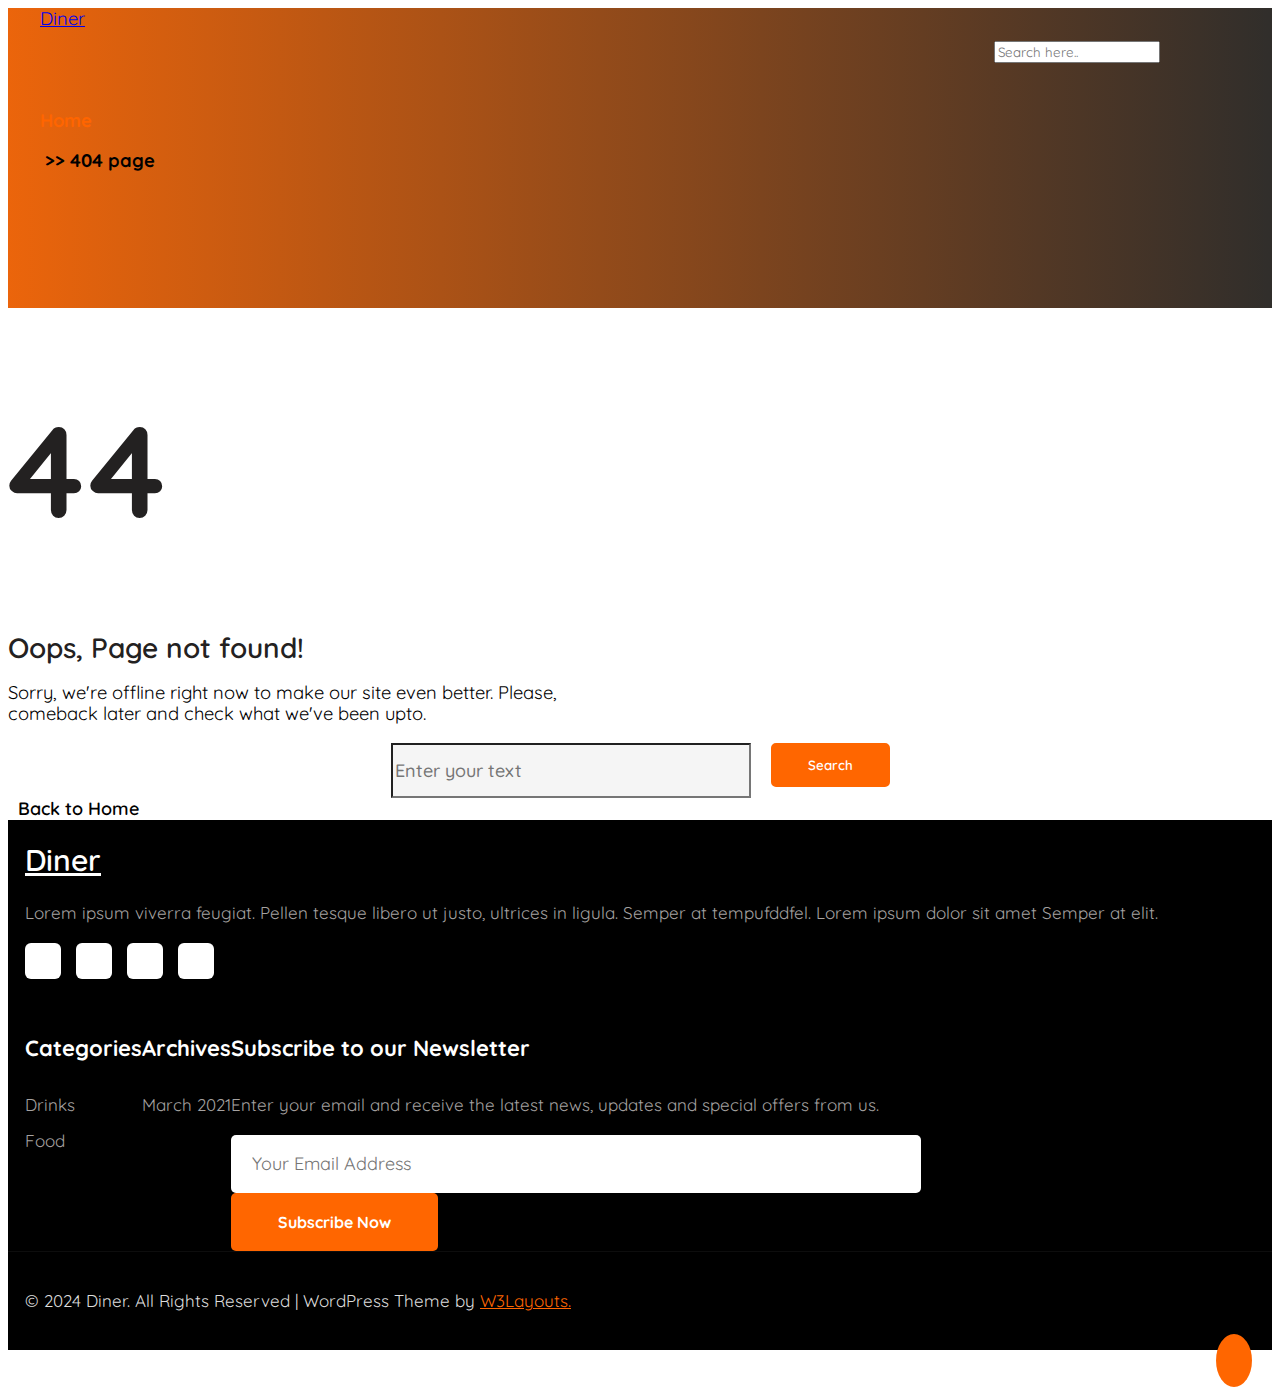
<file: 404page/index.html>
<!doctype html>
<html lang="en">
  <head>
    <title>404 page-Diner-WordPress Theme</title>
    <!-- Required meta tags -->
    <meta charset="utf-8" />
    <meta
      name="viewport"
      content="width=device-width, initial-scale=1, shrink-to-fit=no"
    />
<link rel="shortcut icon" href="./../img/w3layout.jpeg" type="image/x-icon">
    <!-- Bootstrap CSS v5.2.1 -->
    <link
      href="https://cdn.jsdelivr.net/npm/bootstrap@5.3.2/dist/css/bootstrap.min.css"
      rel="stylesheet"
      integrity="sha384-T3c6CoIi6uLrA9TneNEoa7RxnatzjcDSCmG1MXxSR1GAsXEV/Dwwykc2MPK8M2HN"
      crossorigin="anonymous"
    />
    
    <!-- google fonts -->
	<link href="//fonts.googleapis.com/css2?family=Pacifico&amp;display=swap" rel="stylesheet">
	<link href="//fonts.googleapis.com/css2?family=Quicksand:wght@300;400;500;600;700&amp;display=swap" rel="stylesheet">
    <!-- FontAwesome 6.2.0 CSS -->
    <!-- câu lệnh tạo ra: fa6-cdn  -->
    <!-- FontAwesome 6.2.0 CSS -->
    <link
      rel="stylesheet"
      href="https://cdnjs.cloudflare.com/ajax/libs/font-awesome/6.2.0/css/all.min.css"
      integrity="sha512-xh6O/CkQoPOWDdYTDqeRdPCVd1SpvCA9XXcUnZS2FmJNp1coAFzvtCN9BmamE+4aHK8yyUHUSCcJHgXloTyT2A=="
      crossorigin="anonymous"
      referrerpolicy="no-referrer"
    />
 <!-- gg font Pacifico -->
 <link rel="preconnect" href="https://fonts.googleapis.com">
<link rel="preconnect" href="https://fonts.gstatic.com" crossorigin>
<link href="https://fonts.googleapis.com/css2?family=Pacifico&display=swap" rel="stylesheet">

<!-- cdn owl carousel css + theme css -->
<link
rel="stylesheet"
href="https://cdnjs.cloudflare.com/ajax/libs/OwlCarousel2/2.3.4/assets/owl.carousel.min.css"
integrity="sha512-tS3S5qG0BlhnQROyJXvNjeEM4UpMXHrQfTGmbQ1gKmelCxlSEBUaxhRBj/EFTzpbP4RVSrpEikbmdJobCvhE3g=="
crossorigin="anonymous"
referrerpolicy="no-referrer"
/>
<link
rel="stylesheet"
href="https://cdnjs.cloudflare.com/ajax/libs/OwlCarousel2/2.3.4/assets/owl.theme.default.min.css"
integrity="sha512-sMXtMNL1zRzolHYKEujM2AqCLUR9F2C4/05cdbxjjLSRvMQIciEPCQZo++nk7go3BtSuK9kfa/s+a4f4i5pLkw=="
crossorigin="anonymous"
referrerpolicy="no-referrer"
/>

    <!-- link style.css -->
    <link rel="stylesheet" href="./style.css" />

  </head>

  <body>
<!-- header -->
    <header>
      <div class="container">

        <nav class="navbar pt-4">
  <div class="container-fluid text-white">
    <div class="left">
      <a href="./../index.html" class="navbar-brand text-white fs-2 fw-bold">Diner</a>
    </div>
    
    <div class="right">
      <form   role="search">
      <input class="form-control me-4 p-2 position-relative" type="search" placeholder="Search here.." aria-label="Search">
      <i id="seach" class="fa-solid fa-magnifying-glass position-absolute "></i>
      
    </form>
    </div>
    <i class="fa-regular fa-moon moon"></i>
    <div class="layout-menu">
      <div id="menu">
        <ul>
          <li><a href="./../index.html">Home</a></li>
          <li><a href="./../Aboutpage/index.html">About</a></li>
          <li><a href="./../servicespage/service.html">Services</a></li>
          <li><a href="#">Blog Posts</a></li>
          <li><a href="./index.html">404 page</a></li>
          <li><a href="#">Elements</a></li>
          <li><a href="./../contact/index.html">Contact</a></li>
          <li><a href="./../LandingPage/index.html">Landing page</a></li>
          <button href="#menuIcon" type="button" id="overlay-close"></button>
        </ul>
      </div>
    </div>
    <div id="menuIcon">
      <i class="fa-solid fa-bars bars"></i>
    </div>

  </div>
</nav>
<script>
  document.getElementById("overlay-close").addEventListener("click", function () {
var menu = document.getElementById("menu");
menu.style.display = "none";
});
</script>
<script>
  document.getElementById("menuIcon").addEventListener("click", function () {
    var menu = document.getElementById("menu");
    if (menu.style.display === "none") {
      menu.style.display = "inline-block";
    } else {
      menu.style.display = "none";
    }
  });

</script>
<!-- text  -->
<div class="text text-center">

  <b>
<a href="./../index.html">Home  </a>
<p class="text-white d-inline">>> 404 page</p>
  </b>

</div>
</header>

<!-- content  -->
<section class="content text-center p-5">
<div class="m-3">
<h1>4<i class="fa-regular fa-face-frown face"></i>4</h1>
<h2>Oops, Page not found!</h2>
<p class="mt-4">Sorry, we're offline right now to make our site even better. Please, <br> comeback later and check what we've
been upto.</p>
<form class="form-inline search-form mt-md-5 mt-4 d-flex" action="https://wp.w3layouts.com/diner/" method="get">
<div class="input">
  <input class="form-control" name="s" type="search" placeholder="Enter your text" aria-label="email" required="">
</div>
<div class="button">
  <button type="submit">Search</button>
</div>
</form>
<a href="./../index.html" class="tn back-button mt-md-5 mt-4"> <i class="fa-solid fa-caret-left"></i> &nbsp; Back to Home</a> 
</div>          
</section>

<!-- footer -->
    <footer>
      <section class="w3l-footer-29-main">
        <div class="footer-29 py-5">
          <div class="container py-lg-4 DinerFooter">
            <div class="row footer-top-29">
    
              <div class="col-lg-4 col-md-6 col-sm-7 footer-1 pr-lg-5">
                <div class="footer-logo mb-3">
                  <h2><a class="navbar-brand" href="https://wp.w3layouts.com/diner/">Diner</a></h2>
                </div>
                <p>Lorem ipsum viverra feugiat. Pellen tesque libero ut justo, ultrices in ligula. Semper at
                  tempufddfel. Lorem ipsum dolor sit amet Semper at elit.</p>
                  <div class="main-social-footer-29 mt-4 FooterSocial">
                        <a href="https://www.facebook.com/w3layouts/" class="facebook"><span class="fa-brands fa-facebook"></span></a>
                        <a href="https://twitter.com/W3layouts" class="twitter"><span class="fa-brands fa-twitter"></span></a>
                        <a href="https://www.instagram.com/w3layouts_/" class="instagram"><span class="fa-brands fa-instagram"></span></a>
                        <a href="https://in.linkedin.com/company/w3layouts" class="linkedin"><span class="fa-brands fa-linkedin"></span></a>
                  </div>
              </div>    
              <div class="col-lg-2 col-md-6 col-sm-5 col-6 footer-list-29 footer-2 mt-sm-0 mt-5">

                    <div id="categories-4" class="widget_categories"><h6 class="footer-title-29">Categories</h6>
              <div>
                  <li class="cat-item cat-item-2"><a href="https://wp.w3layouts.com/diner/category/drinks/">Drinks</a>
        </li>
          <li class="cat-item cat-item-3"><a href="https://wp.w3layouts.com/diner/category/food/">Food</a>
        </li>
      </div>
        
              </div>
                  </div>
        
                  <div class="col-lg-2 col-md-6 col-sm-5 col-6 footer-list-29 footer-3 mt-lg-0 mt-5">
                    <div id="archives-4" class="widget_archive"><h6 class="footer-title-29">Archives</h6>
              <div>
                  <li><a href="https://wp.w3layouts.com/diner/2021/03/">March 2021</a></li>
              </div>
        
              </div>
                  </div>
        
                                  <div class="col-lg-4 col-md-6 col-sm-7 footer-list-29 footer-4 mt-lg-0 mt-5 FooterSubscribe">
                    <h6 class="footer-title-29">Subscribe to our Newsletter </h6>
                    <p>Enter your email and receive the latest news, updates and special offers from us.</p>
        
                    <form action="" class="subscribe mt-4" method="post">
                      <input type="email" name="Email" placeholder="Your Email Address" required="">
                      <button class="btn btn-style btn-primary w-100 mt-3">Subscribe Now</button>
                    </form>
        
                  </div>
            
                </div>
              </div>
            </div>
            
          </section>
          
          
          
          
          
          
                <!-- </div> -->
      </section>
      <!-- copyright -->
  <section class="w3l-copyright">
    <div class="container">
      <div class="row bottom-copies">
                
            <p class="col-lg-8 copy-footer-29 CopyRights">© 2024            Diner.            All Rights Reserved |
                                    WordPress Theme by <a href="https://w3layouts.com/">W3Layouts.                          </a>
          </p>
        
        <div class="col-lg-4 footer-list-29">
                </div>

      </div>
    </div>
    </section>
    </footer>
    
    <!-- backtotop -->
    <a href="#" class="backtotop"><i class="fa fa-angle-up"></i></a>
           <!-- link index.js -->
           <script src="./../js/index.js" 
           crossorigin="anonymous"
           referrerpolicy="no-referrer"></script>
<!-- cdn jquery -->
<script
src="https://cdnjs.cloudflare.com/ajax/libs/jquery/3.7.1/jquery.min.js"
integrity="sha512-v2CJ7UaYy4JwqLDIrZUI/4hqeoQieOmAZNXBeQyjo21dadnwR+8ZaIJVT8EE2iyI61OV8e6M8PP2/4hpQINQ/g=="
crossorigin="anonymous"
referrerpolicy="no-referrer"
></script>
    <!-- cdn owlcarousel2 js -->
    <script
      src="https://cdnjs.cloudflare.com/ajax/libs/OwlCarousel2/2.3.4/owl.carousel.min.js"
      integrity="sha512-bPs7Ae6pVvhOSiIcyUClR7/q2OAsRiovw4vAkX+zJbw3ShAeeqezq50RIIcIURq7Oa20rW2n2q+fyXBNcU9lrw=="
      crossorigin="anonymous"
      referrerpolicy="no-referrer"
    ></script>
    <!-- script for tesimonials carousel slider -->
<script>
  $(document).ready(function () {
    $("#owl-agency").owlCarousel({
      loop: true,
      nav: false,
      margin: 50,
      responsiveClass: true,
      responsive: {
        0: {
          items: 1,
          nav: false
        },
        736: {
          items: 1,
          nav: false
        }
      }
    })
  })
</script>
<!-- //script for tesimonials carousel slider -->
  </body>
  <!-- Bootstrap JavaScript Libraries -->
    <script
      src="https://cdn.jsdelivr.net/npm/@popperjs/core@2.11.8/dist/umd/popper.min.js"
      integrity="sha384-I7E8VVD/ismYTF4hNIPjVp/Zjvgyol6VFvRkX/vR+Vc4jQkC+hVqc2pM8ODewa9r"
      crossorigin="anonymous"
    ></script>

    <script
      src="https://cdn.jsdelivr.net/npm/bootstrap@5.3.2/dist/js/bootstrap.min.js"
      integrity="sha384-BBtl+eGJRgqQAUMxJ7pMwbEyER4l1g+O15P+16Ep7Q9Q+zqX6gSbd85u4mG4QzX+"
      crossorigin="anonymous"
    ></script>
</html>
</file>
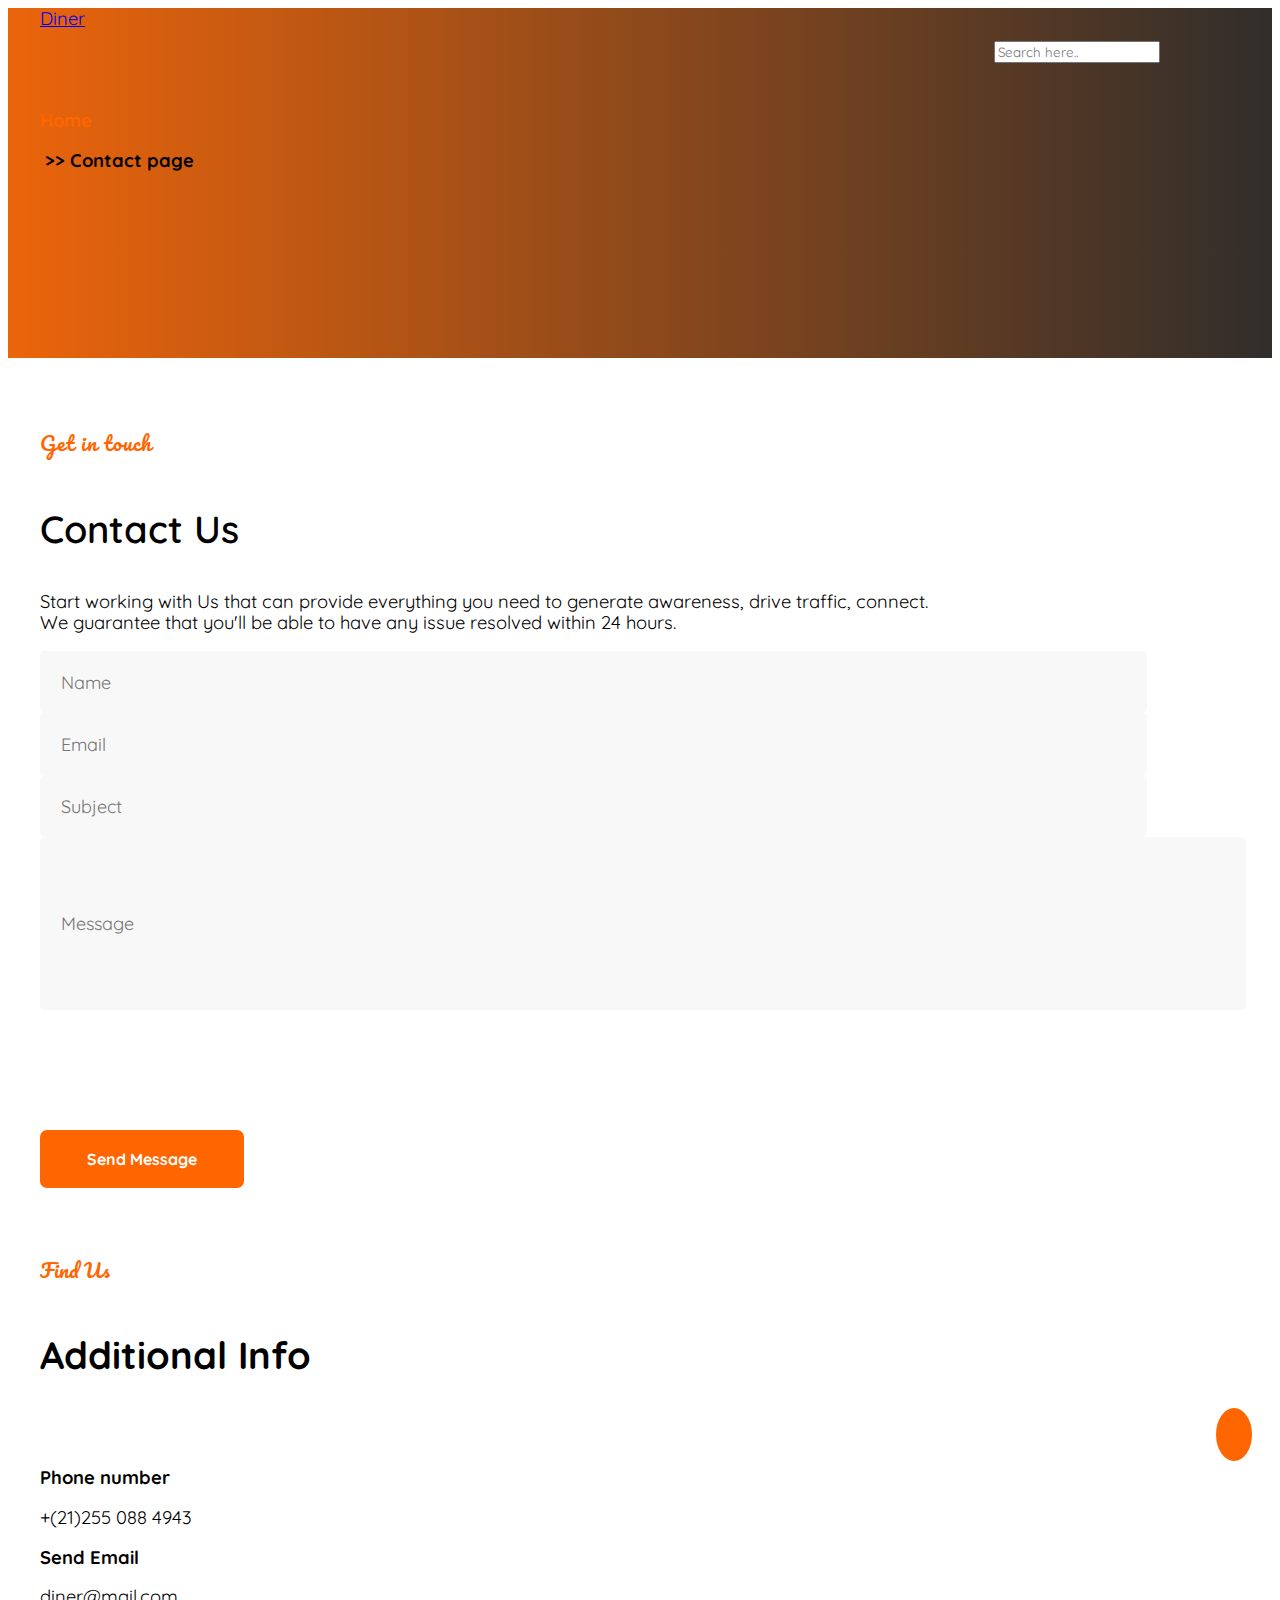
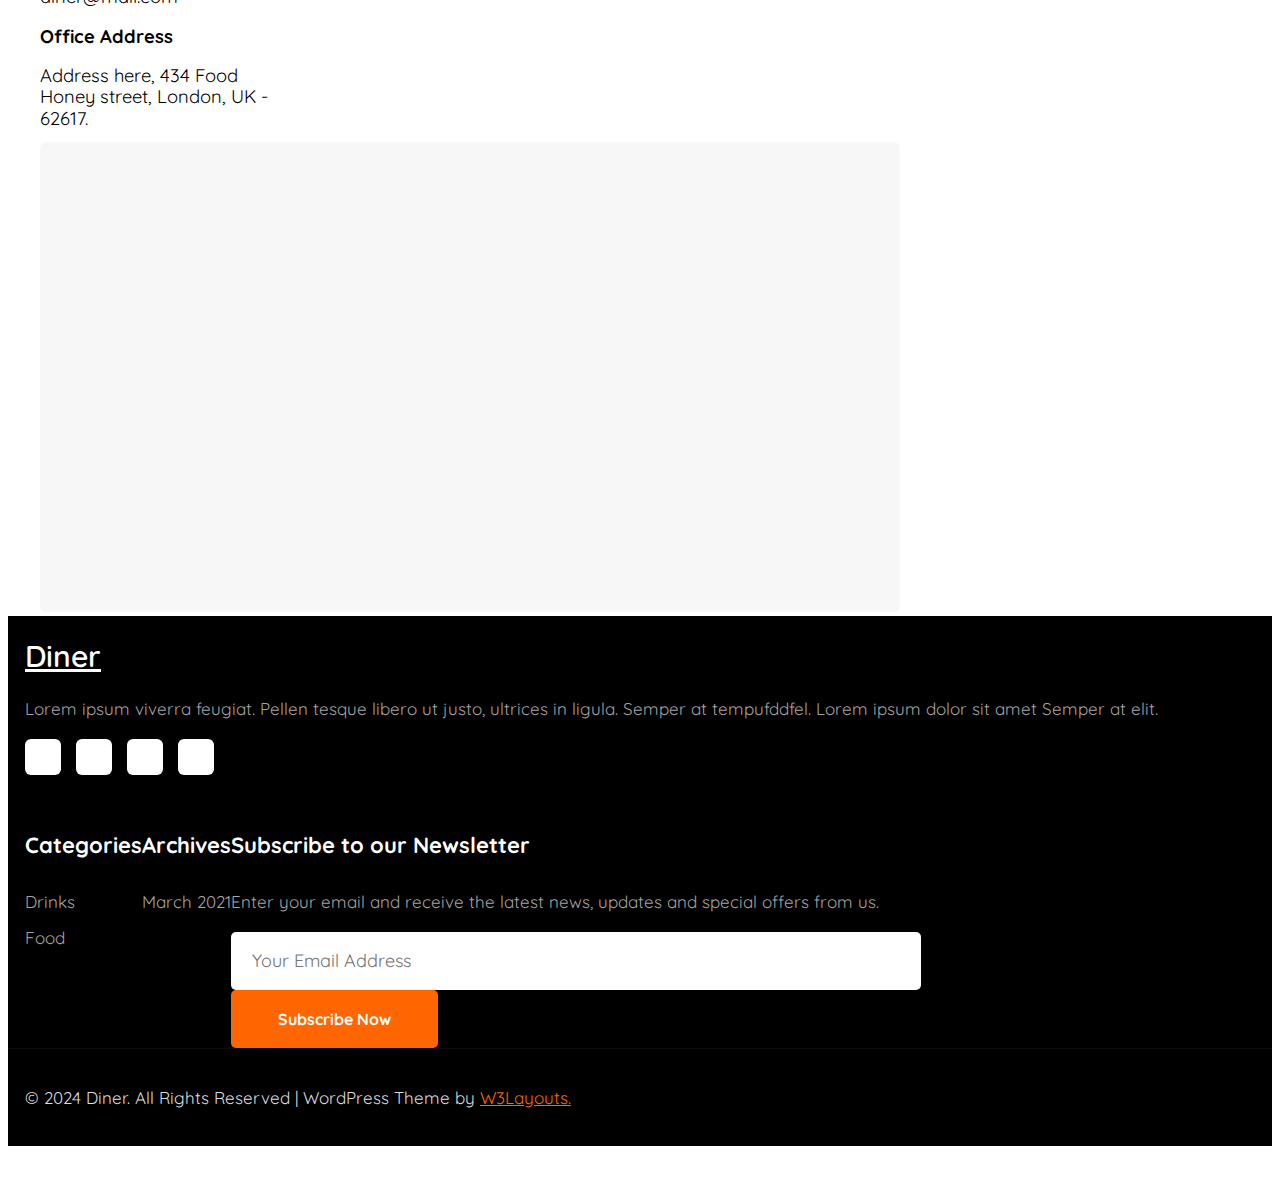
<file: contact/index.html>
<!doctype html>
<html lang="en">
  <head>
    <title>Contact page-Diner-WordPress Theme</title>
    <!-- Required meta tags -->
    <meta charset="utf-8" />
    <meta
      name="viewport"
      content="width=device-width, initial-scale=1, shrink-to-fit=no"
    />
<link rel="shortcut icon" href="./../img/w3layout.jpeg" type="image/x-icon">
    <!-- Bootstrap CSS v5.2.1 -->
    <link
      href="https://cdn.jsdelivr.net/npm/bootstrap@5.3.2/dist/css/bootstrap.min.css"
      rel="stylesheet"
      integrity="sha384-T3c6CoIi6uLrA9TneNEoa7RxnatzjcDSCmG1MXxSR1GAsXEV/Dwwykc2MPK8M2HN"
      crossorigin="anonymous"
    />
    
    <!-- google fonts -->
	<link href="//fonts.googleapis.com/css2?family=Pacifico&amp;display=swap" rel="stylesheet">
	<link href="//fonts.googleapis.com/css2?family=Quicksand:wght@300;400;500;600;700&amp;display=swap" rel="stylesheet">
    <!-- FontAwesome 6.2.0 CSS -->
    <!-- câu lệnh tạo ra: fa6-cdn  -->
    <!-- FontAwesome 6.2.0 CSS -->
    <link
      rel="stylesheet"
      href="https://cdnjs.cloudflare.com/ajax/libs/font-awesome/6.2.0/css/all.min.css"
      integrity="sha512-xh6O/CkQoPOWDdYTDqeRdPCVd1SpvCA9XXcUnZS2FmJNp1coAFzvtCN9BmamE+4aHK8yyUHUSCcJHgXloTyT2A=="
      crossorigin="anonymous"
      referrerpolicy="no-referrer"
    />
 <!-- gg font Pacifico -->
 <link rel="preconnect" href="https://fonts.googleapis.com">
<link rel="preconnect" href="https://fonts.gstatic.com" crossorigin>
<link href="https://fonts.googleapis.com/css2?family=Pacifico&display=swap" rel="stylesheet">

<!-- cdn owl carousel css + theme css -->
<link
rel="stylesheet"
href="https://cdnjs.cloudflare.com/ajax/libs/OwlCarousel2/2.3.4/assets/owl.carousel.min.css"
integrity="sha512-tS3S5qG0BlhnQROyJXvNjeEM4UpMXHrQfTGmbQ1gKmelCxlSEBUaxhRBj/EFTzpbP4RVSrpEikbmdJobCvhE3g=="
crossorigin="anonymous"
referrerpolicy="no-referrer"
/>
<link
rel="stylesheet"
href="https://cdnjs.cloudflare.com/ajax/libs/OwlCarousel2/2.3.4/assets/owl.theme.default.min.css"
integrity="sha512-sMXtMNL1zRzolHYKEujM2AqCLUR9F2C4/05cdbxjjLSRvMQIciEPCQZo++nk7go3BtSuK9kfa/s+a4f4i5pLkw=="
crossorigin="anonymous"
referrerpolicy="no-referrer"
/>

    <!-- link style.css -->
    <link rel="stylesheet" href="./style.css" />
    <!-- Icon web -->
    <link rel="shortcut icon" href="./img/w3layout.jpeg" type="image/x-icon" />
  </head>

  <body>
<!-- header  -->
<header>
  <div class="container">

    <nav class="navbar pt-4">
      <div class="container-fluid text-white">
        <div class="left">
          <a href="#" class="navbar-brand text-white fs-2 fw-bold">Diner</a>
        </div>

        <div class="right">
          <form role="search">
            <input class="form-control me-4 p-2 position-relative" type="search" placeholder="Search here.."
              aria-label="Search">
            <i id="seach" class="fa-solid fa-magnifying-glass position-absolute "></i>

          </form>
        </div>
        <i class="fa-regular fa-moon moon"></i>



        <div class="layout-menu">
          <div id="menu">
            <ul>
              <li><a href="./../index.html">Home</a></li>
              <li><a href="./../Aboutpage/index.html">About</a></li>
              <li><a href="./../servicespage/service.html">Services</a></li>
              <li><a href="#">Blog Posts</a></li>
              <li><a href="./../404page/index.html">404 page</a></li>
              <li><a href="#">Elements</a></li>
              <li><a href="./index.html">Contact</a></li>
              <li><a href="./../LandingPage/index.html">Landing page</a></li>
              <button href="#menuIcon" type="button" id="overlay-close"></button>
            </ul>
          </div>
        </div>
        <div id="menuIcon">
          <i class="fa-solid fa-bars bars"></i>
        </div>

      </div>
    </nav>
    <!-- <script>
document
.querySelector('#overlay-close')
.addEventListener('click', document.querySelector('.layout-menu').style.display = 'none');
</script> -->
    <!-- <script>
      document.getElementById("overlay-close").onclick = function () {
        document.querySelector('.layout-menu').classList.add("none")

      };
    </script> -->
    <script>
      document.getElementById("menuIcon").addEventListener("click", function () {
        var menu = document.getElementById("menu");
        if (menu.style.display === "none") {
          menu.style.display = "inline-block";
        } else {
          menu.style.display = "none";
        }
      });

    </script>

<!-- text  -->
<div class="text text-center">
    <b>
        <a href="./../index.html">Home</a>
        <p class="text-white d-inline"> >> Contact page</p>
    </b>
</div>
    </header>

<!-- contact -->
<section class="contact ">
    <div class="container">
        <div class="contact_content">
            <div class="top text-center ">
<h6 class="title-subhny">Get in touch</h6>
<h3 class="title-w3l mb-3">Contact Us</h3>
<p class="mb-4">Start working with Us that can provide everything you need to generate awareness, drive traffic, connect. <br> We guarantee that you'll be able to have any issue resolved within 24 hours.</p>
</div>
            <div class="input ">
                <form class="d-flex justify-content-between align-items-center" action="">
                    <div class="flex" ><input type="text" placeholder="Name"></div>
                    <div class="flex"><input type="text" placeholder="Email"></div>
                    <div class="flex"><input type="text" placeholder="Subject"></div>
                </form>
            </div>
            <div class="input2 mt-3 w-100 position-relative">
                <input type="text" placeholder="Message">
                <button class="position-absolute">Send Message</button>
            </div>
            

</div>
</div>
</section>

<!-- find us -->
<section class="find pt-5 pb-5">
    <div class="container">
        <div class="find_content d-flex">
            <div class="content_left pt-3 pb-3">

                <div class="title">
                    <h6>Find Us</h6>
                    <h3 class="fw-bold">Additional Info</h3>
                </div>


                <div class="item d-flex">
                    <div class="icon">
                        <i class=" pe-3 fa fa-phone"></i>
                    </div>
                    <div class="text">
                        <b><p>Phone number</p></b>
                        <p>+(21)255 088 4943</p>
                    </div>
                </div>
                <div class="item d-flex">
                    <div class="icon">
                        <i class=" pe-3 fa-regular fa-envelope"></i>
                    </div>
                    <div class="text">
                        <b><p>Send Email</p></b>
                        <p>diner@mail.com</p>
                    </div>
                </div>
                <div class="item d-flex">
                    <div class="icon">
                        <i class=" pe-3 fa-solid fa-location-dot"></i>
                    </div>
                    <div class="text">
                        <b><p>Office Address</p></b>
                        <p>Address here, 434 Food <br> Honey street, London, UK - <br> 62617.</p>
                    </div>
                </div>
                
            </div>
            <div class="content_right ">
                <iframe src="https://www.google.com/maps/embed?pb=!1m18!1m12!1m3!1d317718.69319292053!2d-0.3817765050863085!3d51.528307984912544!2m3!1f0!2f0!3f0!3m2!1i1024!2i768!4f13.1!3m3!1m2!1s0x47d8a00baf21de75%3A0x52963a5addd52a99!2sLondon%2C+UK!5e0!3m2!1sen!2spl!4v1562654563739!5m2!1sen!2spl" width="100%" height="450" frameborder="0" style="border: 0px;" allowfullscreen=""></iframe>
            </div>
        </div>
    </div>
</section>

<!-- footer -->
    <footer>
      <section class="w3l-footer-29-main">
        <div class="footer-29 py-5">
          <div class="container py-lg-4 DinerFooter">
            <div class="row footer-top-29">
    
              <div class="col-lg-4 col-md-6 col-sm-7 footer-1 pr-lg-5">
                <div class="footer-logo mb-3">
                  <h2><a class="navbar-brand" href="https://wp.w3layouts.com/diner/">Diner</a></h2>
                </div>
                <p>Lorem ipsum viverra feugiat. Pellen tesque libero ut justo, ultrices in ligula. Semper at
                  tempufddfel. Lorem ipsum dolor sit amet Semper at elit.</p>
                  <div class="main-social-footer-29 mt-4 FooterSocial">
                        <a href="https://www.facebook.com/w3layouts/" class="facebook"><span class="fa-brands fa-facebook"></span></a>
                        <a href="https://twitter.com/W3layouts" class="twitter"><span class="fa-brands fa-twitter"></span></a>
                        <a href="https://www.instagram.com/w3layouts_/" class="instagram"><span class="fa-brands fa-instagram"></span></a>
                        <a href="https://in.linkedin.com/company/w3layouts" class="linkedin"><span class="fa-brands fa-linkedin"></span></a>
                  </div>
              </div>    
              <div class="col-lg-2 col-md-6 col-sm-5 col-6 footer-list-29 footer-2 mt-sm-0 mt-5">

                    <div id="categories-4" class="widget_categories"><h6 class="footer-title-29">Categories</h6>
              <div>
                  <li class="cat-item cat-item-2"><a href="https://wp.w3layouts.com/diner/category/drinks/">Drinks</a>
        </li>
          <li class="cat-item cat-item-3"><a href="https://wp.w3layouts.com/diner/category/food/">Food</a>
        </li>
      </div>
        
              </div>
                  </div>
        
                  <div class="col-lg-2 col-md-6 col-sm-5 col-6 footer-list-29 footer-3 mt-lg-0 mt-5">
                    <div id="archives-4" class="widget_archive"><h6 class="footer-title-29">Archives</h6>
              <div>
                  <li><a href="https://wp.w3layouts.com/diner/2021/03/">March 2021</a></li>
              </div>
        
              </div>
                  </div>
        
                                  <div class="col-lg-4 col-md-6 col-sm-7 footer-list-29 footer-4 mt-lg-0 mt-5 FooterSubscribe">
                    <h6 class="footer-title-29">Subscribe to our Newsletter </h6>
                    <p>Enter your email and receive the latest news, updates and special offers from us.</p>
        
                    <form action="" class="subscribe mt-4" method="post">
                      <input type="email" name="Email" placeholder="Your Email Address" required="">
                      <button class="btn btn-style btn-primary w-100 mt-3">Subscribe Now</button>
                    </form>
        
                  </div>
            
                </div>
              </div>
            </div>
            
          </section>
          
          
          
          
          
          
                </div>
      </section>
      <!-- copyright -->
  <section class="w3l-copyright">
    <div class="container">
      <div class="row bottom-copies">
                
            <p class="col-lg-8 copy-footer-29 CopyRights">© 2024            Diner.            All Rights Reserved |
                                    WordPress Theme by <a href="https://w3layouts.com/">W3Layouts.                          </a>
          </p>
        
        <div class="col-lg-4 footer-list-29">
                </div>

      </div>
    </div>
    </footer>
    
    <!-- backtotop -->
    <a href="#" class="backtotop"><i class="fa fa-angle-up"></i></a>
     <!-- link index.js -->
  <script src="./../js/index.js" crossorigin="anonymous" referrerpolicy="no-referrer"></script>
<!-- cdn jquery -->
<script
src="https://cdnjs.cloudflare.com/ajax/libs/jquery/3.7.1/jquery.min.js"
integrity="sha512-v2CJ7UaYy4JwqLDIrZUI/4hqeoQieOmAZNXBeQyjo21dadnwR+8ZaIJVT8EE2iyI61OV8e6M8PP2/4hpQINQ/g=="
crossorigin="anonymous"
referrerpolicy="no-referrer"
></script>
    <!-- cdn owlcarousel2 js -->
    <script
      src="https://cdnjs.cloudflare.com/ajax/libs/OwlCarousel2/2.3.4/owl.carousel.min.js"
      integrity="sha512-bPs7Ae6pVvhOSiIcyUClR7/q2OAsRiovw4vAkX+zJbw3ShAeeqezq50RIIcIURq7Oa20rW2n2q+fyXBNcU9lrw=="
      crossorigin="anonymous"
      referrerpolicy="no-referrer"
    ></script>
    <!-- script for tesimonials carousel slider -->
<script>
  $(document).ready(function () {
    $("#owl-agency").owlCarousel({
      loop: true,
      nav: false,
      margin: 50,
      responsiveClass: true,
      responsive: {
        0: {
          items: 1,
          nav: false
        },
        736: {
          items: 1,
          nav: false
        }
      }
    })
  })
</script>
<!-- //script for tesimonials carousel slider -->
  </body>
  <!-- Bootstrap JavaScript Libraries -->
    <script
      src="https://cdn.jsdelivr.net/npm/@popperjs/core@2.11.8/dist/umd/popper.min.js"
      integrity="sha384-I7E8VVD/ismYTF4hNIPjVp/Zjvgyol6VFvRkX/vR+Vc4jQkC+hVqc2pM8ODewa9r"
      crossorigin="anonymous"
    ></script>

    <script
      src="https://cdn.jsdelivr.net/npm/bootstrap@5.3.2/dist/js/bootstrap.min.js"
      integrity="sha384-BBtl+eGJRgqQAUMxJ7pMwbEyER4l1g+O15P+16Ep7Q9Q+zqX6gSbd85u4mG4QzX+"
      crossorigin="anonymous"
    ></script>
</html>
</file>
<file: 404page/style.css>
* {
  font-family: "quicksand", sans-serif;
  scroll-behavior: smooth;
}
.container {
  width: 100%;
  padding-right: 15px;
  padding-left: 15px;
  margin-right: auto;
  margin-left: auto;
}
@media (min-width: 992px) {
  .container {
    max-width: 960px;
    margin-right: auto;
    margin-left: auto;
  }
}
@media (min-width: 1200px) {
  .container {
    max-width: 1140px;
    margin-right: auto;
    margin-left: auto;
  }
}
@media (min-width: 1280px) {
  .container {
    max-width: 1200px;
  }
}
html {
  font-size: 115%;
  line-height: 1.15;
}

/* header */
header {
  background-size: cover;
  background-image: linear-gradient(
      to right,
      rgb(236 98 6 / 98%),
      rgb(5 3 0 / 83%)
    ),
    url(https://wp.w3layouts.com/diner/wp-content/themes/Diner/assets/images/banner2.jpg);
  background-repeat: no-repeat;
  background-position: center;
  background-attachment: fixed;
  min-height: 300px;
}
header .container-fluid {
  display: flex;
  justify-content: space-between;
  align-items: center;
}
header #seach {
  right: 25px;
  top: 16px;
  color: black;
  font-size: 14px;
  cursor: pointer;
}
header form {
  top: 40px;
  position: absolute;
  right: 120px;
}
header .moon {
  top: 50px;
  /* position: absolute; */
  right: 69px;
  font-size: 27px;
}
header .bars {
  cursor: pointer;
}
header i {
  position: absolute;
  right: 5px;
  font-size: 32px;
  top: 48px;
}
header .text {
  padding-top: 81px;
}
header .text a {
  text-decoration: none;
  color: #ff6500;
}
header .text p {
  margin-bottom: 0;
  margin-left: 5px;
}
/* bars  */
/* .layout-menu.none {
  display: none;
} */
#menu {
  display: none;
  position: absolute;
  left: 0;
  top: -500%;
  background-color: rgb(6 3 0 / 77%);
  width: 100%;
  text-align: center;
}
#menu #overlay-close {
  width: 40px;
  height: 40px;
  position: absolute;
  margin-top: 15px;
  border: none;
  background: #ff6600;
  color: #fff;
  border-radius: 50%;
  transform: translate(-50%, -50%);
}
#menu #overlay-close::before {
  font-family: "Font Awesome 6 Free";
  content: "\58";
  display: inline-block;
  vertical-align: middle;
  font-weight: 1000;
  color: white;
}

#menu ul {
  list-style: none;
  margin-top: 590px;
}
#menu ul li {
  text-align: center;
  padding-bottom: 20px;
  transition: all 0.5s;
}
#menu ul li:hover a {
  color: #ff6600;
}
#menu ul li a {
  text-decoration: none;
  color: white;
  font-weight: 800;
}

/* content  */
.content h1 {
  font-weight: 700;
  font-size: 130px;
  color: #232121;
  letter-spacing: 5px;
}
.content .face {
  font-size: 120px;
}
.content h2 {
  font-size: 28px;
  margin-bottom: 10px;
  color: #232121;
  font-weight: 600;
}
.content form {
  display: flex;
  justify-content: center;
}
.content input {
  color: #6c757d;
  font-size: 18px;
  line-height: 28px;
  height: 55px;
  background: rgba(128, 128, 128, 0.084);
  font-weight: 500;
  width: 360px;
}
.content input:focus {
  outline: none;
  border: 1px solid #ff6500;
  background: white;
  box-shadow: none;
}
.content button {
  color: #fff;
  border-radius: 5px;
  padding: 12px 35px;
  background-color: #ff6600;
  border: 2px solid #ff6600;
  font-weight: 600;
  display: inline-block;
  transition: all 0.5s;
  margin-left: 20px;
}
.content button:hover {
  opacity: 0.8;
}
.content a {
  font-weight: 600;
  display: inline-block;
  font-size: 18px;
  color: black;
  text-decoration: none;
  transition: all 0.6s;
}
.content a:hover {
  color: #ff6600;
}
.content a i {
  color: black;
}
.content a:hover i {
  color: black;
}
/* Footer */
.w3l-footer-29-main {
  position: relative;
  background: black;
}
.w3l-footer-29-main a.navbar-brand {
  font-size: 30px;
  font-weight: 600;
  text-transform: capitalize;
  color: #fff;
  padding: 0;
}
.w3l-footer-29-main p {
  font-size: 17px;
  line-height: 26px;
  color: #a5a2a1;
}
.main-social-footer-29 a {
  margin-right: 10px;
  color: #ff6600;
  display: inline-block;
  text-align: center;
  font-size: 16px;
  background: #fff;
  width: 36px;
  height: 36px;
  line-height: 36px;
  border-radius: 6px;
  transition: 0.3s;
}
.main-social-footer-29 a:hover {
  background: #ff6600;
  transition: 0.3s;
  color: #fff;
}
.row {
  display: flex;
  flex-wrap: wrap;
  margin-right: -15px;
  margin-left: -15px;
}
.w3l-footer-29-main h6.footer-title-29 {
  font-size: 22px;
  line-height: 28px;
  margin-bottom: 30px;
  font-weight: 700;
  position: relative;
  color: #fff;
}
.w3l-footer-29-main .footer-list-29 li {
  list-style: none;
  margin-bottom: 10px;
}
.w3l-footer-29-main .footer-list-29 li a {
  font-size: 17px;
  line-height: 26px;
  color: #a5a2a1;
  text-decoration: none;
}
.w3l-footer-29-main input[type="email"] {
  padding: 14px 20px;
  font-size: 18px;
  line-height: 28px;
  border: 1px solid transparent;
  outline: none;
  width: 100%;
  color: rgba(22, 28, 45, 0.7);
  background: #fff;
  border-radius: 5px;
}
.btn-primary {
  color: #fff;
  background-color: #ff6600;
  border: 2px solid #ff6600;
}
.btn-primary:hover {
  color: #fff;
  background-color: #ff6600;
  border: 2px solid #ff6600;
  opacity: 0.8;
}
.btn-style,
.btn-white {
  padding: 12px 45px;
  font-size: 16px;
  line-height: 30px;
  font-weight: 700;
  transition: 0.3s ease-in;
  border-radius: 5px;
  border: 2px solid transparent;
}
.w3l-copyright {
  padding: 1.2em 0;
  background: #000;
  border-top: 1px solid rgb(255 255 255 / 5%);
}
.w3l-copyright p.copy-footer-29 {
  align-self: center;
  color: #ddd;
  font-size: 17px;
}
.w3l-copyright .copy-footer-29 a {
  color: #ff6600;
}
.backtotop {
  --offset: 500px;
  position: sticky;
  bottom: 50px;
  left: 9999px;
  margin-right: 20px;
  place-self: start end;
  margin-top: calc(100vh + var(--offset));
  /* visual styling */
  border-radius: 50%;
  padding: 15px 18px;
  background: #ff6600;
  color: white;
  text-align: center;
}
/* responsive */
@media screen and (max-width: 576px) {
  header form .form-control,
  header form #seach {
    display: none;
  }
}
</file>
<file: contact/style.css>
* {
  font-family: "quicksand", sans-serif;
  scroll-behavior: smooth;
}
.container {
  width: 100%;
  padding-right: 15px;
  padding-left: 15px;
  margin-right: auto;
  margin-left: auto;
}
@media (min-width: 992px) {
  .container {
    max-width: 960px;
    margin-right: auto;
    margin-left: auto;
  }
}
@media (min-width: 1200px) {
  .container {
    max-width: 1140px;
    margin-right: auto;
    margin-left: auto;
  }
}
@media (min-width: 1280px) {
  .container {
    max-width: 1200px;
  }
}
html {
  font-size: 115%;
  line-height: 1.15;
}

/* header */
header {
  background-size: cover;
  background-image: linear-gradient(
      to right,
      rgb(236 98 6 / 98%),
      rgb(5 3 0 / 83%)
    ),
    url(https://wp.w3layouts.com/diner/wp-content/themes/Diner/assets/images/banner2.jpg);
  background-repeat: no-repeat;
  background-position: center;
  background-attachment: fixed;
  min-height: 350px;
}
header .container-fluid {
  display: flex;
  justify-content: space-between;
  align-items: center;
}
header #seach {
  right: 25px;
  top: 16px;
  color: black;
  font-size: 14px;
  cursor: pointer;
}
header form {
  top: 40px;
  position: absolute;
  right: 120px;
}
header .moon {
  top: 50px;
  position: absolute;
  right: 69px;
  font-size: 27px;
}
header .bars {
  cursor: pointer;
}
header i {
  position: absolute;
  right: 5px;
  font-size: 32px;
  top: 48px;
}
header .text {
  padding-top: 81px;
}
header .text a {
  text-decoration: none;
  color: #ff6500;
}
header .text p {
  margin-bottom: 0;
  margin-left: 5px;
}
/* bars  */
/* .layout-menu.none {
  display: none;
} */
#menu {
  display: none;
  position: absolute;
  left: 0;
  top: -500%;
  background-color: rgb(6 3 0 / 77%);
  width: 100%;
  text-align: center;
}
#menu #overlay-close {
  width: 40px;
  height: 40px;
  position: absolute;
  margin-top: 15px;
  border: none;
  background: #ff6600;
  color: #fff;
  border-radius: 50%;
  transform: translate(-50%, -50%);
}
#menu #overlay-close::before {
  font-family: "Font Awesome 6 Free";
  content: "\58";
  display: inline-block;
  vertical-align: middle;
  font-weight: 1000;
  color: white;
}

#menu ul {
  list-style: none;
  margin-top: 590px;
}
#menu ul li {
  text-align: center;
  padding-bottom: 20px;
  transition: all 0.5s;
}
#menu ul li:hover a {
  color: #ff6600;
}
#menu ul li a {
  text-decoration: none;
  color: white;
  font-weight: 800;
}
/* contact */
.contact {
  height: 100%;
}
.contact h6 {
  margin-top: 70px;
  font-size: 20px;
  font-weight: 400;
  line-height: 30px;
  letter-spacing: 1px;
  color: #ff6500;
  font-family: "Pacifico", cursive;
}
.contact h3 {
  font-size: 38px;
  line-height: 48px;
  font-weight: 600;
}
.contact .flex {
  width: 95%;
}
.contact .input input {
  background: rgba(128, 128, 128, 0.06);
  border: 1px solid transparent;
  font-size: 18px;
  padding-left: 20px;
  border-radius: 5px;
  height: 58px;
  width: 95%;
}
.contact .input2 input {
  background: rgba(128, 128, 128, 0.06);
  border: 1px solid transparent;
  font-size: 18px;
  padding-left: 20px;
  width: 98.5%;
  border-radius: 5px;
  height: 169px;
  margin-bottom: 100px;
}
.contact input:focus {
  outline: none;
  border: 1px solid #ff6500;
  background: white;
  box-shadow: none;
}
.contact button {
  color: white;
  margin: 20px 0;
  background-color: #ff6500;
  padding: 12px 45px;
  font-size: 16px;
  line-height: 30px;
  font-weight: 700;
  border-radius: 7px;
  border: 2px solid transparent;
  cursor: pointer;
  transition: all 0.5s;
  top: 170px;
  right: 18px;
}
.contact button:hover {
  opacity: 0.8;
}

/* find us  */
.find .content_left {
  width: 30%;
}
.find h6 {
  font-size: 20px;
  font-weight: 400;
  line-height: 30px;
  color: #ff6500;
  font-family: "Pacifico", cursive;
}
.find h3 {
  font-size: 38px;
  line-height: 48px;
  padding-bottom: 50px;
}
.find .item i {
  color: #ff6500;
  font-size: 20px;
}
.find .item p {
  margin-bottom: 13px;
}

.find .content_right {
  width: 70%;
}
.find .content_right iframe {
  background: rgba(128, 128, 128, 0.063);
  border-radius: 6px;
  padding: 10px;
}
/* Footer */
.w3l-footer-29-main {
  background: black;
}
.w3l-footer-29-main a.navbar-brand {
  font-size: 30px;
  font-weight: 600;
  text-transform: capitalize;
  color: #fff;
  padding: 0;
}
.w3l-footer-29-main p {
  font-size: 17px;
  line-height: 26px;
  color: #a5a2a1;
}
.main-social-footer-29 a {
  margin-right: 10px;
  color: #ff6600;
  display: inline-block;
  text-align: center;
  font-size: 16px;
  background: #fff;
  width: 36px;
  height: 36px;
  line-height: 36px;
  border-radius: 6px;
  transition: 0.3s;
}
.main-social-footer-29 a:hover {
  background: #ff6600;
  transition: 0.3s;
  color: #fff;
}
.row {
  display: flex;
  flex-wrap: wrap;
  margin-right: -15px;
  margin-left: -15px;
}
.w3l-footer-29-main h6.footer-title-29 {
  font-size: 22px;
  line-height: 28px;
  margin-bottom: 30px;
  font-weight: 700;
  position: relative;
  color: #fff;
}
.w3l-footer-29-main .footer-list-29 li {
  list-style: none;
  margin-bottom: 10px;
}
.w3l-footer-29-main .footer-list-29 li a {
  font-size: 17px;
  line-height: 26px;
  color: #a5a2a1;
  text-decoration: none;
}
.w3l-footer-29-main input[type="email"] {
  padding: 14px 20px;
  font-size: 18px;
  line-height: 28px;
  border: 1px solid transparent;
  outline: none;
  width: 100%;
  color: rgba(22, 28, 45, 0.7);
  background: #fff;
  border-radius: 5px;
}
.btn-primary {
  color: #fff;
  background-color: #ff6600;
  border: 2px solid #ff6600;
}
.btn-primary:hover {
  color: #fff;
  background-color: #ff6600;
  border: 2px solid #ff6600;
  opacity: 0.8;
}
.btn-style,
.btn-white {
  padding: 12px 45px;
  font-size: 16px;
  line-height: 30px;
  font-weight: 700;
  transition: 0.3s ease-in;
  border-radius: 5px;
  border: 2px solid transparent;
}
.w3l-copyright {
  padding: 1.2em 0;
  background: #000;
  border-top: 1px solid rgb(255 255 255 / 5%);
}
.w3l-copyright p.copy-footer-29 {
  align-self: center;
  color: #ddd;
  font-size: 17px;
}
.w3l-copyright .copy-footer-29 a {
  color: #ff6600;
}
.backtotop {
  --offset: 500px;
  position: sticky;
  bottom: 50px;
  left: 9999px;
  margin-right: 20px;
  place-self: start end;
  margin-top: calc(100vh + var(--offset));
  /* visual styling */
  border-radius: 50%;
  padding: 15px 18px;
  background: #ff6600;
  color: white;
  text-align: center;
}
/* responsive */
@media screen and (max-width: 576px) {
  header form .form-control,
  header form #seach {
    display: none;
  }
  .find_content {
    /* width: 100vw; */
    display: block !important;
  }
  .find_content .content_left {
    width: 100vw;
  }
  .find_content .content_left br {
    display: none;
  }
  .find_content .content_left h6 {
    font-size: 18px;
  }
  .find_content .content_left h3 {
    padding-bottom: 20px;
    font-size: 30px;
  }
  .find .content_right {
    width: 100%;
  }
  .find .content_right iframe {
    height: 400px;
  }
}
@media screen and (max-width: 992px) {
  .find_content {
    /* width: 100vw; */
    display: block !important;
  }
  .find_content .content_left {
    width: 100vw;
  }
  .find_content .content_left br {
    display: none;
  }
  .find_content .content_left h6 {
    font-size: 18px;
  }
  .find_content .content_left h3 {
    padding-bottom: 20px;
    font-size: 30px;
  }
  .find .content_right {
    width: 100%;
  }
  .find .content_right iframe {
    height: 400px;
  }
}
</file>
